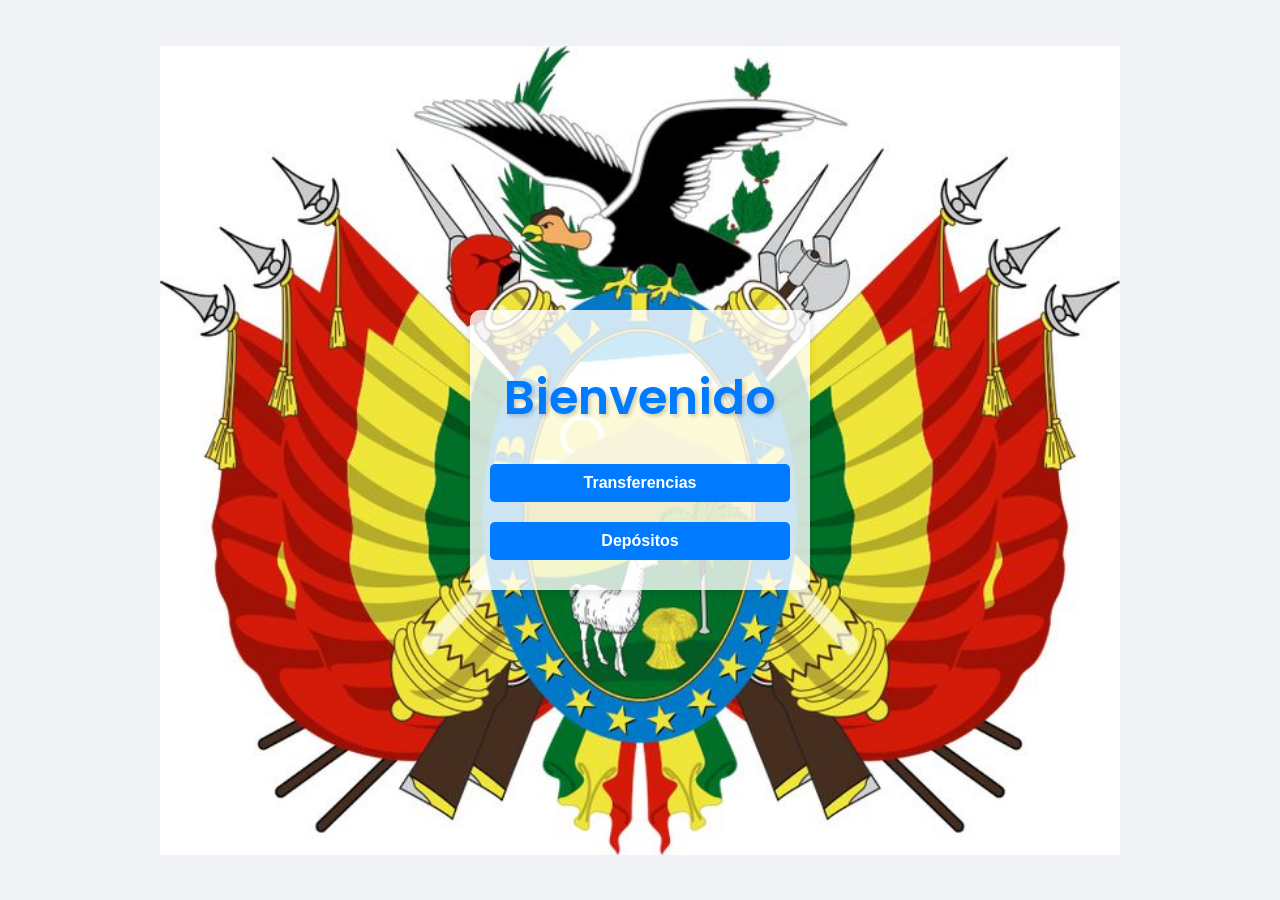
<file: cliente/index.html>
<!DOCTYPE html>
<html lang="es">
<head>
    <meta charset="UTF-8">
    <meta name="viewport" content="width=device-width, initial-scale=1.0">
    <title>Inicio - Conversor de Moneda</title>
    <link href="https://fonts.googleapis.com/css2?family=Poppins:wght@300;400;600&display=swap" rel="stylesheet">
    <style>
        body {
            font-family: 'Poppins', sans-serif;
            background-image: url('Bolivia .jpg'); /* Reemplaza con la ruta a tu imagen */
            background-size: 75%; /* Ajustado al 75% del tamaño original */
            background-repeat: no-repeat;
            background-position: center;
            display: flex;
            justify-content: center;
            align-items: center;
            height: 100vh;
            margin: 0;
            background-color: #f0f2f5; /* Color de fondo para cuando la imagen no cubra toda la pantalla */
        }

        .container {
            background-color: rgba(255, 255, 255, 0.8); /* Fondo blanco semi-transparente */
            box-shadow: 0 4px 8px rgba(0, 0, 0, 0.1);
            padding: 20px;
            border-radius: 10px;
            text-align: center;
            width: 300px;
        }

        h1 {
            color: #333;
            font-weight: 600;
            margin-bottom: 20px;
        }

        .titulo-lindo {
            font-size: 3rem;
            color: #007bff;
            font-weight: 600;
            margin-bottom: 20px;
            text-shadow: 2px 2px 4px rgba(0, 0, 0, 0.2);
        }

        button {
            background-color: #007bff;
            color: #fff;
            padding: 10px 20px;
            border: none;
            border-radius: 5px;
            cursor: pointer;
            font-size: 16px;
            font-weight: 600;
            transition: background-color 0.3s;
            margin: 10px 0;
            width: 100%;
        }

        button:hover {
            background-color: #0056b3;
        }

        a {
            display: inline-block;
            margin-top: 20px;
            color: #007bff;
            text-decoration: none;
            font-weight: 400;
        }

        a:hover {
            text-decoration: underline;
        }
    </style>
</head>
<body>
    <div class="container">
        <h1 class="titulo-lindo">Bienvenido</h1>
        <button onclick="window.location.href='../cliente/cliente.html'">Transferencias</button>
        <button onclick="window.location.href='../cliente/depositos.html'">Depósitos</button>
    </div>
</body>
</html>
</file>
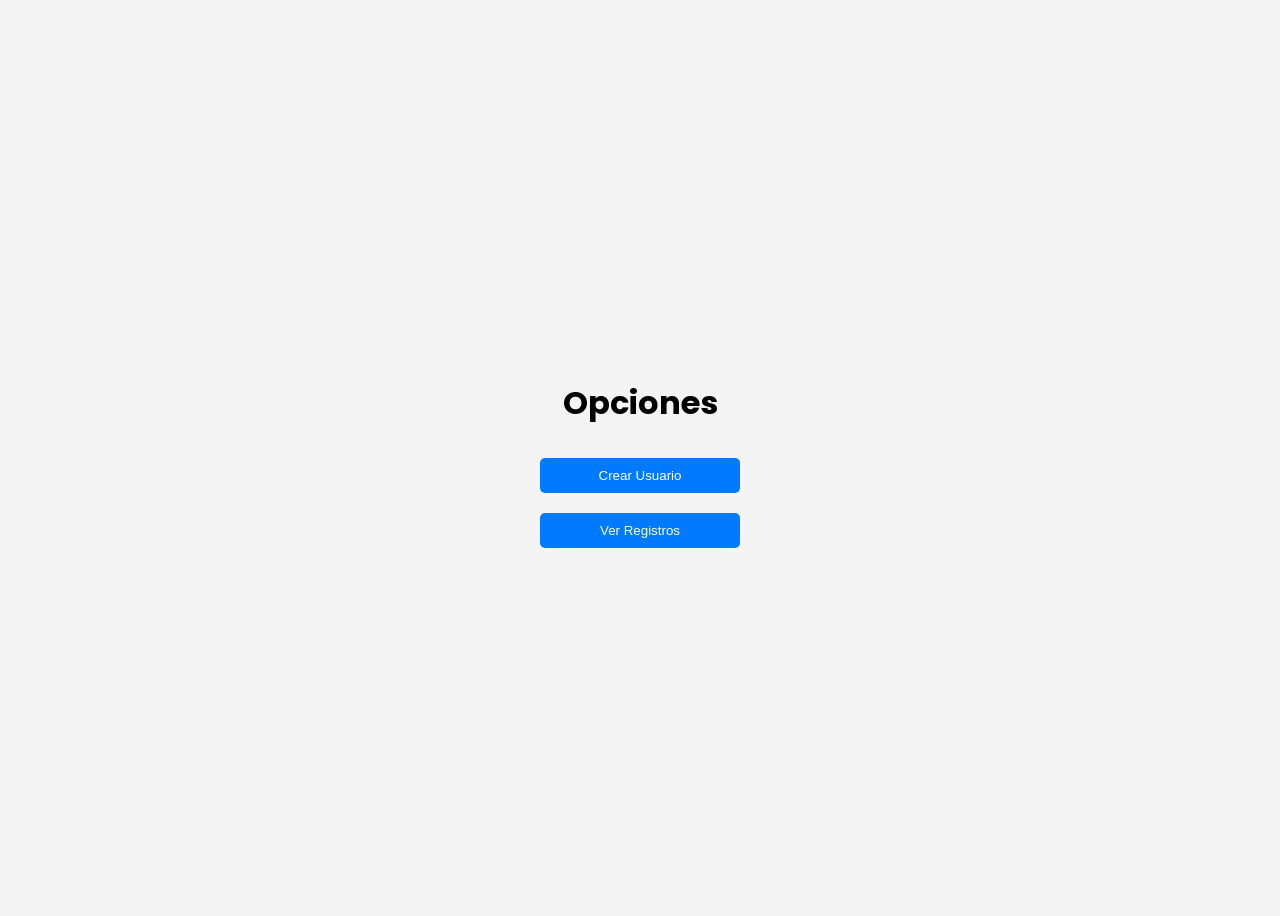
<file: admin/opciones.html>
<!DOCTYPE html>
<html lang="es">
<head>
    <meta charset="UTF-8">
    <meta name="viewport" content="width=device-width, initial-scale=1.0">
    <title>Opciones</title>
    <link href="https://fonts.googleapis.com/css2?family=Poppins:wght@300;400;600&display=swap" rel="stylesheet">
    <style>
        body {
            font-family: 'Poppins', sans-serif;
            display: flex;
            flex-direction: column;
            justify-content: center;
            align-items: center;
            height: 100vh;
            background-color: #f4f4f4;
        }
        button {
            padding: 10px;
            margin: 10px;
            width: 200px;
            background-color: #007bff;
            color: white;
            border: none;
            border-radius: 5px;
        }
    </style>
</head>
<body>
    <h1>Opciones</h1>
    <button onclick="window.location.href='crear.html'">Crear Usuario</button>
    <button onclick="window.location.href='admin.html'">Ver Registros</button>
</body>
</html>
</file>
